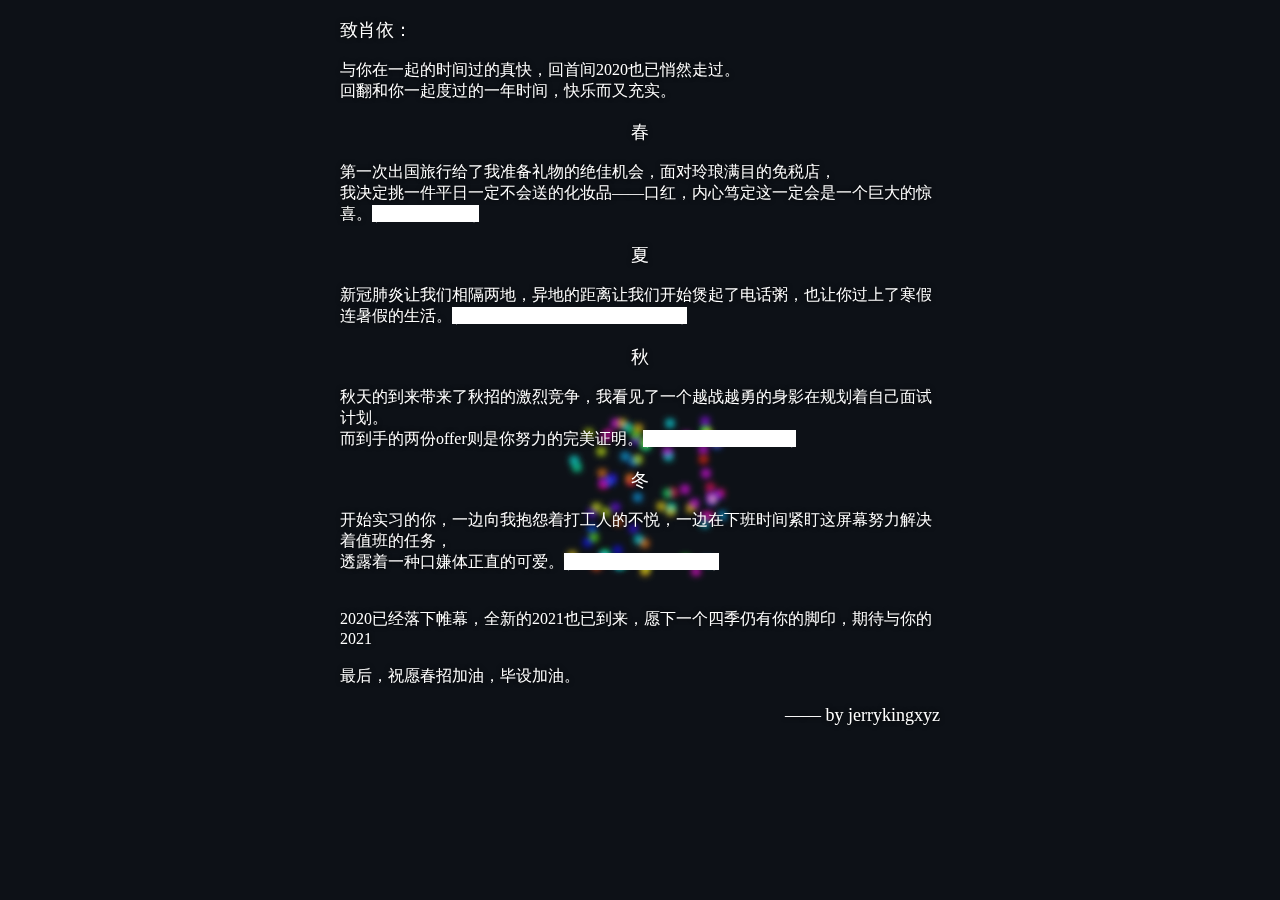
<file: src/2021/index.html>
<!DOCTYPE html>
<html>
<head>
  <meta charset="utf-8">
  <meta name="viewport" content="width=device-width">
  <title>2021</title>
</head>
<body>
  <style>
    html, body {
      margin: 0;
      padding: 0;
      background: rgb(13,17,23);
    }
    .absolute {
      position: absolute;
      top: 0;
      bottom: 0;
      left: 0;
      right: 0;
      margin: auto;
      overflow: hidden;
    }

    .bg::before, .bg::after {
      font: 5vmin/1.3 Serif;
      font-size: 52px;
      position: absolute;
      top: 50%;
      left: 50%;
      width: 3em;
      height: 3em;
      content: '.';
      mix-blend-mode: screen;
      animation: 44s -27s move infinite ease-in-out alternate;

      color: transparent;
    }
    .bg1::before {
      text-shadow: -0.8361014082628718em 1.1447105593396778em 7px hsla(261.44795399468, 100%, 50%,.9), -0.8338208616677265em -0.26588712754066374em 7px hsla(340.34592636311555, 100%, 50%,.9), -0.46755925340599175em -1.4402115468725205em 7px hsla(51.518148397705374, 100%, 50%,.9), -0.16179572425126626em -0.7457802718009658em 7px hsla(72.45143081744523, 100%, 50%,.9), 0.7512567678856255em 1.1715112681775486em 7px hsla(113.77248758055448, 100%, 50%,.9), 1.2339640704617507em -0.042040004955374244em 7px hsla(277.1818103607045, 100%, 50%,.9), 0.4100191474440068em -0.09430949431423358em 7px hsla(143.04378095091326, 100%, 50%,.9), -0.8232653041131673em -0.3044202766621331em 7px hsla(252.25180223501366, 100%, 50%,.9), -0.8510801197840537em -0.47695367659893007em 7px hsla(27.81320889777557, 100%, 50%,.9), -0.7980711904322886em 1.0848972289398668em 7px hsla(117.66317083407071, 100%, 50%,.9), -0.5985452664935647em 0.17896289402970456em 7px hsla(263.94760884596724, 100%, 50%,.9), 0.46577674908394484em 0.2416376122258972em 7px hsla(49.99465175844043, 100%, 50%,.9), -1.1126754905353706em -1.2445012253520733em 7px hsla(69.48072608523877, 100%, 50%,.9), -1.4298057204873813em 1.1038402487810695em 7px hsla(51.45834611283438, 100%, 50%,.9), -0.2518896884230358em 0.583089602212174em 7px hsla(251.63599606912962, 100%, 50%,.9), 0.40147347773506015em -0.8948168019790191em 7px hsla(291.7907336122821, 100%, 50%,.9), 0.42353778602304915em -0.8040113694810217em 7px hsla(179.38632736573734, 100%, 50%,.9), -1.0589767051727288em 0.292299060073679em 7px hsla(260.8646386300183, 100%, 50%,.9), -1.1328591537747599em 0.854889454604375em 7px hsla(241.09432773484087, 100%, 50%,.9), -0.7137181248061473em -0.32452037842396636em 7px hsla(222.14766147567593, 100%, 50%,.9), -1.0463593072382524em 0.5746366781644436em 7px hsla(224.59942934707271, 100%, 50%,.9), -0.409906327934789em -0.8031130983628958em 7px hsla(199.9541059099135, 100%, 50%,.9), 1.1303163599225732em -1.4787103725405981em 7px hsla(273.19732306989357, 100%, 50%,.9), -0.7913086528885971em -1.1668011894311432em 7px hsla(314.10701597677803, 100%, 50%,.9), 0.7627934642032401em -1.195822073979553em 7px hsla(303.3419381552385, 100%, 50%,.9), 1.2272612075209275em -0.20880686690381622em 7px hsla(340.4035914035418, 100%, 50%,.9), 0.7408953812523277em -0.16552096912891734em 7px hsla(299.2092056581107, 100%, 50%,.9), 1.3693253343083056em -0.06218309478158435em 7px hsla(242.80116608510968, 100%, 50%,.9), 1.257153924410096em 0.05003453109479372em 7px hsla(248.22392366492588, 100%, 50%,.9), 1.1680892700243315em -1.2712180437882137em 7px hsla(47.24850902825165, 100%, 50%,.9), -1.3376798771899545em -0.6035818278117071em 7px hsla(158.53612941980032, 100%, 50%,.9), 1.1186805749515485em 0.3451671273716026em 7px hsla(309.5369952829592, 100%, 50%,.9), -0.5893196823928886em -1.4396766999632788em 7px hsla(297.1736291955294, 100%, 50%,.9), -0.031555626415621096em 0.8728325213828555em 7px hsla(26.795548573846062, 100%, 50%,.9), 0.2850472267567469em 0.15025165472877644em 7px hsla(53.660360983428596, 100%, 50%,.9), -0.25184142395754405em -0.7063478800634032em 7px hsla(210.41485410510057, 100%, 50%,.9), -0.15711159802858737em -1.3406474420257426em 7px hsla(45.53263451618802, 100%, 50%,.9), 0.5162209201453771em -0.12234686032753533em 7px hsla(342.14469686839186, 100%, 50%,.9), -0.7246746976773326em -1.2450108600938266em 7px hsla(315.13151787189156, 100%, 50%,.9), 1.223430194698651em 0.3508116158213668em 7px hsla(322.40684525227954, 100%, 50%,.9);
      animation-duration: 44s;
      animation-delay: -2s;
    }
    .bg::after {
      text-shadow: -0.34097107409761074em -1.3429896301106012em 7px hsla(132.58303984493088, 100%, 50%,.9), 1.2687834232118265em 0.0147758340450862em 7px hsla(42.612351744032175, 100%, 50%,.9), 1.1444084556538567em -0.47722857926452633em 7px hsla(297.75639330243035, 100%, 50%,.9), -0.005920518143174014em 1.3020198410003165em 7px hsla(67.92542410742156, 100%, 50%,.9), -0.30696411081640734em -0.38110379263910127em 7px hsla(31.235596997637813, 100%, 50%,.9), -0.8711490542514722em -0.9068728680554881em 7px hsla(70.30502095449387, 100%, 50%,.9), -0.040314590094315594em -1.079466149638113em 7px hsla(89.18487913062313, 100%, 50%,.9), -0.7819637552389274em 0.27083313120205366em 7px hsla(70.88366749415835, 100%, 50%,.9), -1.016690071318323em 0.7587518110775047em 7px hsla(99.89759423668154, 100%, 50%,.9), -0.16952203523187565em -0.01907223850153833em 7px hsla(202.82481344388478, 100%, 50%,.9), 0.9535857483287717em 1.410907538658095em 7px hsla(307.46416818669627, 100%, 50%,.9), 1.0946007219608105em -0.7407293378608966em 7px hsla(5.6765625505790105, 100%, 50%,.9), 1.4165061199284077em -0.09046535858532506em 7px hsla(340.8367947235491, 100%, 50%,.9), -0.20376591000382094em -1.2178321581775413em 7px hsla(103.13337120014285, 100%, 50%,.9), -0.8019630096251888em 1.0979646707411466em 7px hsla(194.85290606111022, 100%, 50%,.9), -0.5306325695426095em 1.2949170193922965em 7px hsla(195.38547742716344, 100%, 50%,.9), -0.288485681350865em -0.3232076917511972em 7px hsla(345.28394760643886, 100%, 50%,.9), -0.026957174296843134em 1.3983014300232863em 7px hsla(45.40807989741894, 100%, 50%,.9), -1.3886000035101447em -0.7336747002342647em 7px hsla(176.86641637351315, 100%, 50%,.9), 1.1201790932197233em 0.4882570052325056em 7px hsla(187.82334078178192, 100%, 50%,.9), 1.1687711966198093em 1.2046274405339488em 7px hsla(195.53843298006902, 100%, 50%,.9), -0.5570980946755887em 1.003820357329119em 7px hsla(242.47958966814662, 100%, 50%,.9), 0.45024982289508797em -1.4440044402083918em 7px hsla(182.35021721546693, 100%, 50%,.9), -0.010256386634429182em -0.9955392197003383em 7px hsla(153.58515488799972, 100%, 50%,.9), -0.9617865057714561em 0.17008385158690253em 7px hsla(64.24770886506222, 100%, 50%,.9), -0.2042257943525882em -1.1210879394206592em 7px hsla(263.8829682639966, 100%, 50%,.9), 1.0924923195197498em -0.9428155256427418em 7px hsla(293.5469870485032, 100%, 50%,.9), -0.6579455139713346em -0.3831110000613887em 7px hsla(249.05908723314116, 100%, 50%,.9), 0.47425504735178725em 0.17225456140979023em 7px hsla(168.59038468147796, 100%, 50%,.9), 1.3523477829711918em -1.0408968086516264em 7px hsla(219.580066020212, 100%, 50%,.9), -0.9633261330453425em 1.3129893966784816em 7px hsla(16.292573961331374, 100%, 50%,.9), 0.9227378989252087em 0.10360274674618242em 7px hsla(293.383865326121, 100%, 50%,.9), -0.54253158429092em 0.43362519160767043em 7px hsla(19.363918391550126, 100%, 50%,.9), -0.3815776115589249em -1.3606932004585859em 7px hsla(228.14170617973164, 100%, 50%,.9), 1.1316257733078252em -1.3021878249656387em 7px hsla(133.31781695819896, 100%, 50%,.9), 0.8490230354956091em 0.18375501117887727em 7px hsla(48.722735756439825, 100%, 50%,.9), -0.4836324274535759em 1.2727372221268123em 7px hsla(154.72369285291643, 100%, 50%,.9), 1.3511980853251941em -1.0992241222840575em 7px hsla(3.673175260362107, 100%, 50%,.9), 1.4606888488677394em 0.3276219390431271em 7px hsla(200.25067787007418, 100%, 50%,.9), -0.14946547970848223em 0.786333949919033em 7px hsla(183.13389500001387, 100%, 50%,.9);
      animation-duration: 43s;
      animation-delay: -32s;
    }

    .bg::before {
      text-shadow: -0.34097107409761074em -1.3429896301106012em 7px hsla(132.58303984493088, 100%, 50%,.9), 1.2687834232118265em 0.0147758340450862em 7px hsla(42.612351744032175, 100%, 50%,.9), 1.1444084556538567em -0.47722857926452633em 7px hsla(297.75639330243035, 100%, 50%,.9), -0.005920518143174014em 1.3020198410003165em 7px hsla(67.92542410742156, 100%, 50%,.9), -0.30696411081640734em -0.38110379263910127em 7px hsla(31.235596997637813, 100%, 50%,.9), -0.8711490542514722em -0.9068728680554881em 7px hsla(70.30502095449387, 100%, 50%,.9), -0.040314590094315594em -1.079466149638113em 7px hsla(89.18487913062313, 100%, 50%,.9), -0.7819637552389274em 0.27083313120205366em 7px hsla(70.88366749415835, 100%, 50%,.9), -1.016690071318323em 0.7587518110775047em 7px hsla(99.89759423668154, 100%, 50%,.9), -0.16952203523187565em -0.01907223850153833em 7px hsla(202.82481344388478, 100%, 50%,.9), 0.9535857483287717em 1.410907538658095em 7px hsla(307.46416818669627, 100%, 50%,.9), 1.0946007219608105em -0.7407293378608966em 7px hsla(5.6765625505790105, 100%, 50%,.9), 1.4165061199284077em -0.09046535858532506em 7px hsla(340.8367947235491, 100%, 50%,.9), -0.20376591000382094em -1.2178321581775413em 7px hsla(103.13337120014285, 100%, 50%,.9), -0.8019630096251888em 1.0979646707411466em 7px hsla(194.85290606111022, 100%, 50%,.9), -0.5306325695426095em 1.2949170193922965em 7px hsla(195.38547742716344, 100%, 50%,.9), -0.288485681350865em -0.3232076917511972em 7px hsla(345.28394760643886, 100%, 50%,.9), -0.026957174296843134em 1.3983014300232863em 7px hsla(45.40807989741894, 100%, 50%,.9), -1.3886000035101447em -0.7336747002342647em 7px hsla(176.86641637351315, 100%, 50%,.9), 1.1201790932197233em 0.4882570052325056em 7px hsla(187.82334078178192, 100%, 50%,.9), 1.1687711966198093em 1.2046274405339488em 7px hsla(195.53843298006902, 100%, 50%,.9), -0.5570980946755887em 1.003820357329119em 7px hsla(242.47958966814662, 100%, 50%,.9), 0.45024982289508797em -1.4440044402083918em 7px hsla(182.35021721546693, 100%, 50%,.9), -0.010256386634429182em -0.9955392197003383em 7px hsla(153.58515488799972, 100%, 50%,.9), -0.9617865057714561em 0.17008385158690253em 7px hsla(64.24770886506222, 100%, 50%,.9), -0.2042257943525882em -1.1210879394206592em 7px hsla(263.8829682639966, 100%, 50%,.9), 1.0924923195197498em -0.9428155256427418em 7px hsla(293.5469870485032, 100%, 50%,.9), -0.6579455139713346em -0.3831110000613887em 7px hsla(249.05908723314116, 100%, 50%,.9), 0.47425504735178725em 0.17225456140979023em 7px hsla(168.59038468147796, 100%, 50%,.9), 1.3523477829711918em -1.0408968086516264em 7px hsla(219.580066020212, 100%, 50%,.9), -0.9633261330453425em 1.3129893966784816em 7px hsla(16.292573961331374, 100%, 50%,.9), 0.9227378989252087em 0.10360274674618242em 7px hsla(293.383865326121, 100%, 50%,.9), -0.54253158429092em 0.43362519160767043em 7px hsla(19.363918391550126, 100%, 50%,.9), -0.3815776115589249em -1.3606932004585859em 7px hsla(228.14170617973164, 100%, 50%,.9), 1.1316257733078252em -1.3021878249656387em 7px hsla(133.31781695819896, 100%, 50%,.9), 0.8490230354956091em 0.18375501117887727em 7px hsla(48.722735756439825, 100%, 50%,.9), -0.4836324274535759em 1.2727372221268123em 7px hsla(154.72369285291643, 100%, 50%,.9), 1.3511980853251941em -1.0992241222840575em 7px hsla(3.673175260362107, 100%, 50%,.9), 1.4606888488677394em 0.3276219390431271em 7px hsla(200.25067787007418, 100%, 50%,.9), -0.14946547970848223em 0.786333949919033em 7px hsla(183.13389500001387, 100%, 50%,.9);
      animation-duration: 42s;
      animation-delay: -23s;
    }
    .bg::after {
      text-shadow: -0.8361014082628718em 1.1447105593396778em 7px hsla(261.44795399468, 100%, 50%,.9), -0.8338208616677265em -0.26588712754066374em 7px hsla(340.34592636311555, 100%, 50%,.9), -0.46755925340599175em -1.4402115468725205em 7px hsla(51.518148397705374, 100%, 50%,.9), -0.16179572425126626em -0.7457802718009658em 7px hsla(72.45143081744523, 100%, 50%,.9), 0.7512567678856255em 1.1715112681775486em 7px hsla(113.77248758055448, 100%, 50%,.9), 1.2339640704617507em -0.042040004955374244em 7px hsla(277.1818103607045, 100%, 50%,.9), 0.4100191474440068em -0.09430949431423358em 7px hsla(143.04378095091326, 100%, 50%,.9), -0.8232653041131673em -0.3044202766621331em 7px hsla(252.25180223501366, 100%, 50%,.9), -0.8510801197840537em -0.47695367659893007em 7px hsla(27.81320889777557, 100%, 50%,.9), -0.7980711904322886em 1.0848972289398668em 7px hsla(117.66317083407071, 100%, 50%,.9), -0.5985452664935647em 0.17896289402970456em 7px hsla(263.94760884596724, 100%, 50%,.9), 0.46577674908394484em 0.2416376122258972em 7px hsla(49.99465175844043, 100%, 50%,.9), -1.1126754905353706em -1.2445012253520733em 7px hsla(69.48072608523877, 100%, 50%,.9), -1.4298057204873813em 1.1038402487810695em 7px hsla(51.45834611283438, 100%, 50%,.9), -0.2518896884230358em 0.583089602212174em 7px hsla(251.63599606912962, 100%, 50%,.9), 0.40147347773506015em -0.8948168019790191em 7px hsla(291.7907336122821, 100%, 50%,.9), 0.42353778602304915em -0.8040113694810217em 7px hsla(179.38632736573734, 100%, 50%,.9), -1.0589767051727288em 0.292299060073679em 7px hsla(260.8646386300183, 100%, 50%,.9), -1.1328591537747599em 0.854889454604375em 7px hsla(241.09432773484087, 100%, 50%,.9), -0.7137181248061473em -0.32452037842396636em 7px hsla(222.14766147567593, 100%, 50%,.9), -1.0463593072382524em 0.5746366781644436em 7px hsla(224.59942934707271, 100%, 50%,.9), -0.409906327934789em -0.8031130983628958em 7px hsla(199.9541059099135, 100%, 50%,.9), 1.1303163599225732em -1.4787103725405981em 7px hsla(273.19732306989357, 100%, 50%,.9), -0.7913086528885971em -1.1668011894311432em 7px hsla(314.10701597677803, 100%, 50%,.9), 0.7627934642032401em -1.195822073979553em 7px hsla(303.3419381552385, 100%, 50%,.9), 1.2272612075209275em -0.20880686690381622em 7px hsla(340.4035914035418, 100%, 50%,.9), 0.7408953812523277em -0.16552096912891734em 7px hsla(299.2092056581107, 100%, 50%,.9), 1.3693253343083056em -0.06218309478158435em 7px hsla(242.80116608510968, 100%, 50%,.9), 1.257153924410096em 0.05003453109479372em 7px hsla(248.22392366492588, 100%, 50%,.9), 1.1680892700243315em -1.2712180437882137em 7px hsla(47.24850902825165, 100%, 50%,.9), -1.3376798771899545em -0.6035818278117071em 7px hsla(158.53612941980032, 100%, 50%,.9), 1.1186805749515485em 0.3451671273716026em 7px hsla(309.5369952829592, 100%, 50%,.9), -0.5893196823928886em -1.4396766999632788em 7px hsla(297.1736291955294, 100%, 50%,.9), -0.031555626415621096em 0.8728325213828555em 7px hsla(26.795548573846062, 100%, 50%,.9), 0.2850472267567469em 0.15025165472877644em 7px hsla(53.660360983428596, 100%, 50%,.9), -0.25184142395754405em -0.7063478800634032em 7px hsla(210.41485410510057, 100%, 50%,.9), -0.15711159802858737em -1.3406474420257426em 7px hsla(45.53263451618802, 100%, 50%,.9), 0.5162209201453771em -0.12234686032753533em 7px hsla(342.14469686839186, 100%, 50%,.9), -0.7246746976773326em -1.2450108600938266em 7px hsla(315.13151787189156, 100%, 50%,.9), 1.223430194698651em 0.3508116158213668em 7px hsla(322.40684525227954, 100%, 50%,.9);
      animation-duration: 41s;
      animation-delay: -12s;
    }

    @keyframes move {
      from {
        transform: rotate(0deg) scale(12) translateX(-20px);
      }
      to {
        transform: rotate(360deg) scale(18) translateX(20px);
      }
    }

    .content {
      color: white;
      text-shadow: 0 0 5px #000;
      overflow: auto;
    }
    .cover {
      font-family: Serif;
      position: absolute;
      width: 100%;
      height: 100px;
      top: 0;
      bottom: 0;
      margin: auto;
      font-size: 30px;
      line-height: 100px;
      text-align: center;
      pointer-events: none;
      transform: translateY(0px);
      opacity: 1;
      transition: .8s;
    }
    .letter {
      margin: auto;
      max-width: 600px;
      white-space: pre-wrap;
      font-size: 16px;
      opacity: 0;
      transform: translateY(-20px);
      transition: .8s;
    }

    .content:hover .cover {
      transform: translateY(-20px);
      opacity: 0;
    }
    .content:hover .letter {
      transform: translateY(-0px);
      opacity: 1;
    }

    .season, .letter_to, .letter_by {
      font-family: Serif;
      font-size: 18px;
    }
    .season {
      text-align: center;
    }
    .letter_by {
      text-align: right;
    }

    .mask {
      background: white;
      text-shadow: none;
      transition: 0.5s;
    }
    .mask:hover {
      background: transparent;
    }
  </style>
  <div class="absolute">
    <div class="bg bg1"></div>
    <div class="bg bg2"></div>
  </div>

  <div class="absolute content">
    <div class="cover">Happy New Year For 2021</div>
    <div class="letter">
<div class="letter_to">致肖依：</div>
与你在一起的时间过的真快，回首间2020也已悄然走过。
回翻和你一起度过的一年时间，快乐而又充实。

<div class="season">春</div>
第一次出国旅行给了我准备礼物的绝佳机会，面对玲琅满目的免税店，
我决定挑一件平日一定不会送的化妆品——口红，内心笃定这一定会是一个巨大的惊喜。<span class="mask">(第六感真可怕)</span>

<div class="season">夏</div>
新冠肺炎让我们相隔两地，异地的距离让我们开始煲起了电话粥，也让你过上了寒假连暑假的生活。<span class="mask">(不用胆子大，寒假也可以连暑假)</span>

<div class="season">秋</div>
秋天的到来带来了秋招的激烈竞争，我看见了一个越战越勇的身影在规划着自己面试计划。
而到手的两份offer则是你努力的完美证明。<span class="mask">(offer到手，万事无惧)</span>

<div class="season">冬</div>
开始实习的你，一边向我抱怨着打工人的不悦，一边在下班时间紧盯这屏幕努力解决着值班的任务，
透露着一种口嫌体正直的可爱。<span class="mask">(扬帆起航，冲！！！)</span>


2020已经落下帷幕，全新的2021也已到来，愿下一个四季仍有你的脚印，期待与你的2021

最后，祝愿春招加油，毕设加油。

<div class="letter_by">—— by jerrykingxyz</div>
</div>
  </div>
</body>
</html>
</file>
